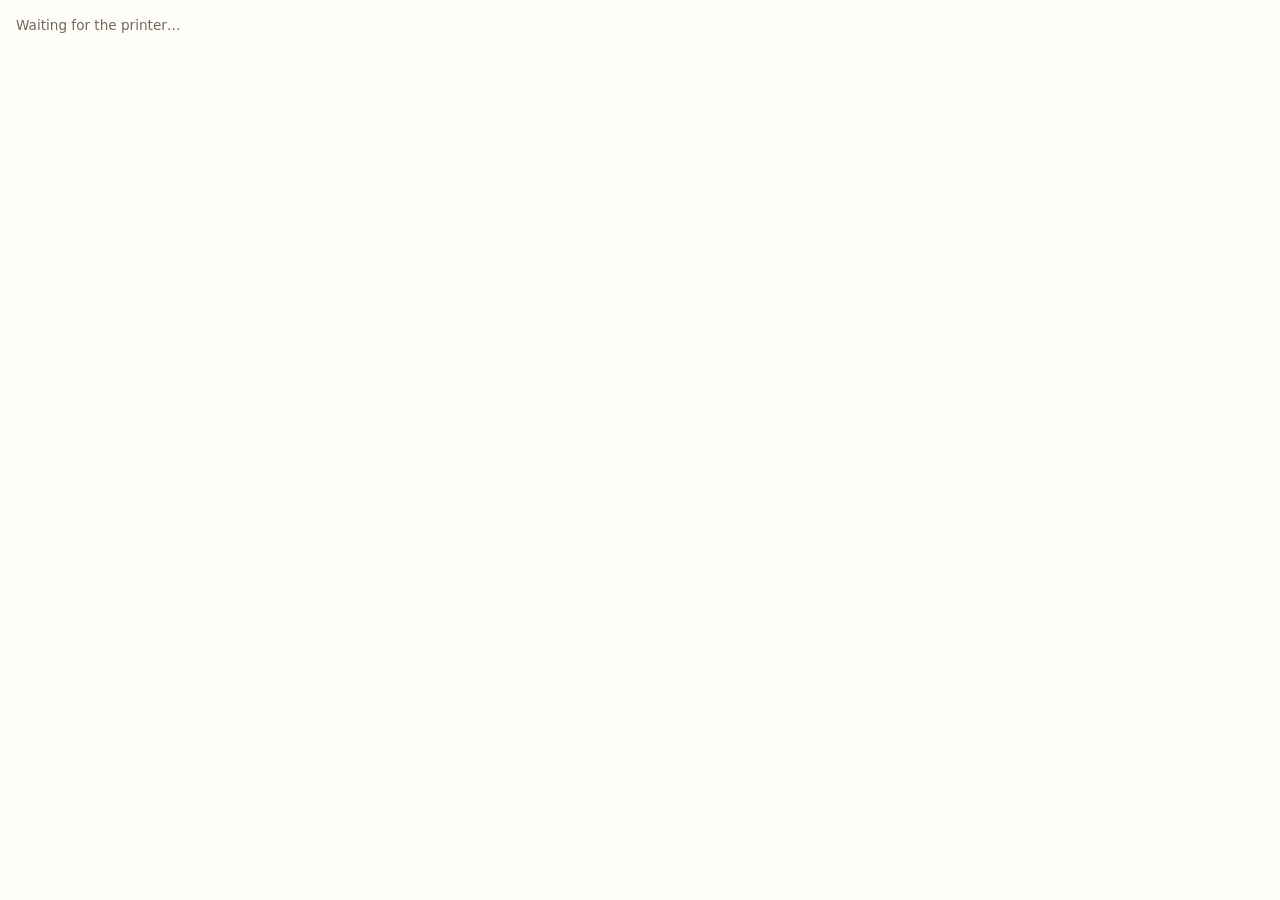
<file: internal/mcpserver/ui/printer-status.html>
<!doctype html>
<html lang="en">
<head>
<meta charset="utf-8">
<meta name="viewport" content="width=device-width, initial-scale=1">
<meta name="color-scheme" content="light dark">
<title>Printer status</title>
<style>
  :root {
    color-scheme: light dark;
    --bg: var(--color-background-primary, light-dark(#fffdf7, #1c1c20));
    --bg2: var(--color-background-secondary, light-dark(#f4efe4, #26262b));
    --ink: var(--color-text-primary, light-dark(#1b1a17, #f1ede4));
    --muted: var(--color-text-secondary, light-dark(#6f6a5e, #a09a8d));
    --line: var(--color-border-primary, light-dark(#e3dccb, #34343b));
    --accent: light-dark(#0b7fc0, #45b4ef);
    --ok: light-dark(#1b8a4b, #4cc47f);
    --warn: light-dark(#b7791f, #e0a84a);
    --bad: light-dark(#c23a2b, #f0796b);
  }
  * { box-sizing: border-box; }
  body { margin: 0; padding: 16px; background: var(--bg); color: var(--ink); font: 15px/1.45 var(--font-sans, system-ui, -apple-system, "Segoe UI", sans-serif); }
  .head { display: flex; justify-content: space-between; align-items: flex-start; gap: 12px; }
  .name { font-weight: 700; font-size: 1.05rem; }
  .model { color: var(--muted); font-size: .88rem; }
  .pill { display: inline-flex; align-items: center; gap: 6px; padding: 3px 10px; border-radius: 999px; font-size: .78rem; font-weight: 700; white-space: nowrap; color: var(--muted); background: color-mix(in srgb, var(--muted) 15%, transparent); }
  .pill::before { content: ""; width: 7px; height: 7px; border-radius: 50%; background: currentColor; }
  .pill.ok { color: var(--ok); background: color-mix(in srgb, var(--ok) 15%, transparent); }
  .pill.busy { color: var(--accent); background: color-mix(in srgb, var(--accent) 16%, transparent); }
  .pill.bad { color: var(--bad); background: color-mix(in srgb, var(--bad) 15%, transparent); }
  .tanks { display: flex; gap: 12px; align-items: flex-end; margin: 16px 0 10px; }
  .tank { display: grid; justify-items: center; gap: 5px; flex: 1; max-width: 62px; }
  .glass { width: 100%; height: 74px; border-radius: 10px 10px 12px 12px; position: relative; overflow: hidden; border: 1px solid var(--line); background: var(--bg2); }
  .tank.low .glass { border-color: var(--warn); }
  .liquid { position: absolute; left: 0; right: 0; bottom: 0; transition: height .7s cubic-bezier(.2,.8,.2,1); }
  .pct { font: 700 .8rem ui-monospace, Menlo, monospace; }
  .label { font-size: .68rem; color: var(--muted); font-weight: 650; text-align: center; line-height: 1.1; }
  .meta { display: flex; flex-wrap: wrap; gap: 4px 14px; color: var(--muted); font-size: .88rem; }
  .meta b { color: var(--ink); }
  .foot { display: flex; align-items: center; justify-content: space-between; margin-top: 14px; gap: 10px; }
  button { font: inherit; font-weight: 650; padding: 7px 14px; border-radius: 10px; border: 1px solid var(--line); background: var(--bg2); color: var(--ink); cursor: pointer; }
  button:hover { border-color: var(--accent); }
  .note { color: var(--muted); font-size: .85rem; }
  [hidden] { display: none !important; }
</style>
</head>
<body>
  <div id="empty" class="note">Waiting for the printer…</div>
  <div id="view" hidden>
    <div class="head">
      <div><div class="name" id="name"></div><div class="model" id="model"></div></div>
      <span class="pill" id="pill"></span>
    </div>
    <div class="tanks" id="tanks"></div>
    <div class="meta" id="meta"></div>
    <div class="foot">
      <span class="note" id="note"></span>
      <button id="refresh" type="button">Refresh</button>
    </div>
  </div>
<script>
(() => {
  // A minimal MCP Apps client: JSON-RPC 2.0 over postMessage, no library.
  const pending = new Map();
  let nextId = 1;
  const post = (msg) => window.parent.postMessage({ jsonrpc: '2.0', ...msg }, '*');
  const request = (method, params) => new Promise((resolve, reject) => {
    const id = nextId++;
    pending.set(id, { resolve, reject });
    post({ id, method, params });
  });
  const notify = (method, params) => post({ method, params });
  const $ = (id) => document.getElementById(id);
  let printer = null;

  const labels = { idle: 'Ready', processing: 'Printing', stopped: 'Stopped' };
  const classes = { idle: 'ok', processing: 'busy', stopped: 'bad' };
  const fallback = (name) => /cyan/i.test(name) ? '#00a8e8' : /magenta/i.test(name) ? '#e6007e' : /yellow/i.test(name) ? '#f5c400' : '#1b1a17';

  function render(p) {
    if (!p || !p.id) return;
    printer = p;
    $('empty').hidden = true; $('view').hidden = false;
    $('name').textContent = p.name;
    $('model').textContent = p.online ? (p.make_and_model || 'Printer') : (p.error || 'Not reachable');
    const pill = $('pill');
    pill.className = 'pill ' + (p.online ? (classes[p.state] || '') : 'bad');
    pill.textContent = p.online ? (labels[p.state] || p.state) : 'Offline';
    const tanks = $('tanks');
    tanks.replaceChildren();
    for (const ink of p.ink || []) {
      const tank = document.createElement('div');
      tank.className = 'tank' + (ink.low ? ' low' : '');
      const glass = document.createElement('div'); glass.className = 'glass';
      const liquid = document.createElement('div'); liquid.className = 'liquid';
      liquid.style.height = Math.max(0, ink.percent) + '%';
      liquid.style.background = ink.color || fallback(ink.name);
      glass.append(liquid);
      const pct = document.createElement('span'); pct.className = 'pct'; pct.textContent = ink.percent >= 0 ? ink.percent + '%' : '?';
      const label = document.createElement('span'); label.className = 'label'; label.textContent = ink.name.replace(/\(.*\)/, '').trim();
      tank.append(glass, pct, label);
      tanks.append(tank);
    }
    tanks.hidden = !(p.ink || []).length;
    const meta = $('meta');
    meta.replaceChildren();
    const add = (label, value) => { const s = document.createElement('span'); const b = document.createElement('b'); b.textContent = value; s.append(label + ' ', b); meta.append(s); };
    if (p.paper_loaded && p.paper_loaded.length) add('Paper', p.paper_loaded[0]);
    add('Queue', String(p.queued_jobs || 0));
    if (p.can_duplex) add('', 'Two-sided');
    if (p.state_reasons && p.state_reasons.length) add('', p.state_reasons.join(', ').replaceAll('-', ' '));
    $('note').textContent = 'Updated ' + new Date().toLocaleTimeString([], { hour: '2-digit', minute: '2-digit' });
  }

  function theme(ctx) {
    if (!ctx) return;
    if (ctx.theme) document.documentElement.style.colorScheme = ctx.theme;
    const vars = ctx.styles && ctx.styles.variables;
    if (vars) for (const [k, v] of Object.entries(vars)) if (v) document.documentElement.style.setProperty(k, v);
  }

  window.addEventListener('message', (ev) => {
    const m = ev.data;
    if (!m || m.jsonrpc !== '2.0') return;
    if (m.id !== undefined && !m.method) {
      const p = pending.get(m.id);
      if (!p) return;
      pending.delete(m.id);
      m.error ? p.reject(new Error(m.error.message || 'request failed')) : p.resolve(m.result);
      return;
    }
    switch (m.method) {
      case 'ui/notifications/tool-result': render(m.params && m.params.structuredContent); break;
      case 'ui/notifications/host-context-changed': theme(m.params); break;
      case 'ui/resource-teardown': if (m.id !== undefined) post({ id: m.id, result: {} }); break;
      case 'ping': if (m.id !== undefined) post({ id: m.id, result: {} }); break;
    }
  });

  $('refresh').addEventListener('click', async () => {
    $('note').textContent = 'Refreshing…';
    try {
      const res = await request('tools/call', { name: 'printer_status', arguments: printer ? { printer: printer.id } : {} });
      render(res && res.structuredContent);
    } catch (err) {
      $('note').textContent = err.message;
    }
  });

  request('ui/initialize', { appInfo: { name: 'Platen printer status', version: '1.0.0' }, appCapabilities: {}, protocolVersion: '2026-01-26' })
    .then((res) => { theme(res && res.hostContext); notify('ui/notifications/initialized', {}); })
    .catch(() => notify('ui/notifications/initialized', {}));

  new ResizeObserver(() => notify('ui/notifications/size-changed', {
    width: Math.ceil(document.documentElement.scrollWidth), height: Math.ceil(document.documentElement.scrollHeight),
  })).observe(document.body);
})();
</script>
</body>
</html>
</file>
